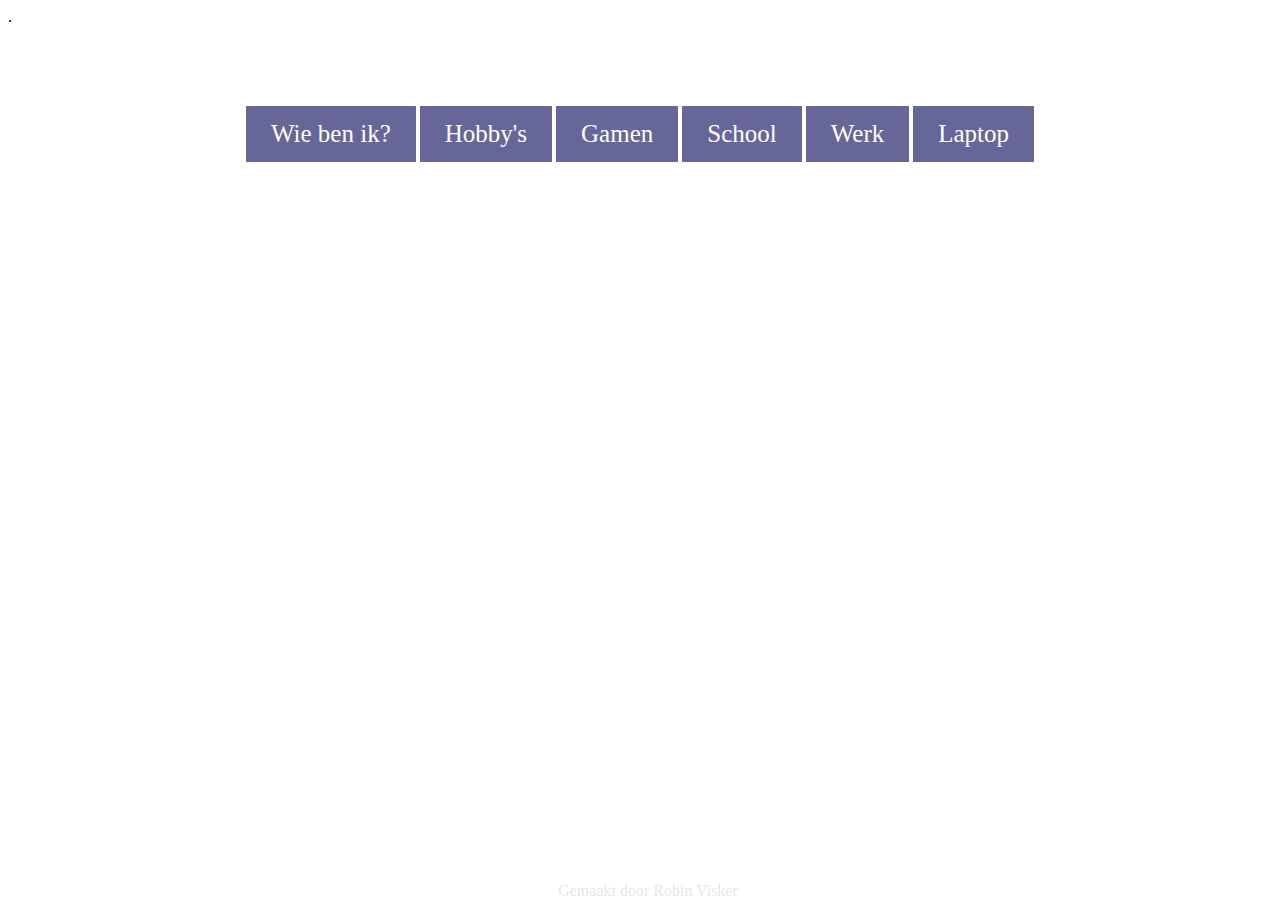
<file: index.html>
<!DOCTYPE html>
<html>
<head>
  <title>Homepagina</title>.

    <link rel="stylesheet"
          type="text/css"
          href="CSS/stylesheet.css"/>
</head>
<body>


<h1>Lijst met pagina's</h1>

<div id="main">
 <a href="Directory's/pagina1.html">Wie ben ik?</a>
 <a href="Directory's/pagina2.html">Hobby's</a>
 <a href="Directory's/pagina3.html">Gamen</a>
 <a href="Directory's/pagina4.html">School</a>
<a href="Directory's/pagina5.html">Werk</a>
<a href="Directory's/pagina6.html">Laptop</a>
</div>

<div class="footer">Gemaakt door Robin Visker</div>

</body>
</html>
</file>
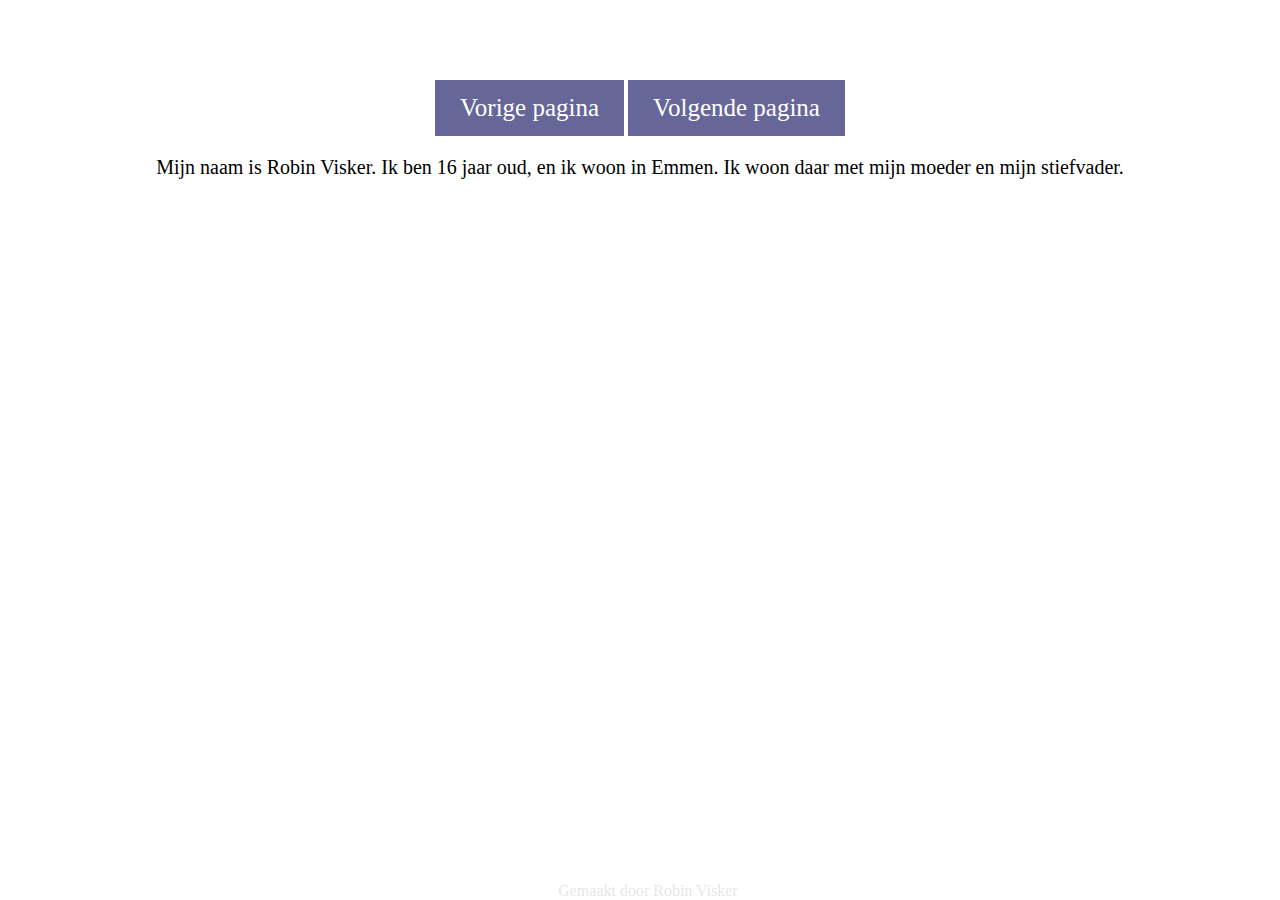
<file: Directory's/pagina1.html>
<!DOCTYPE html>
<html>
<head>
  <title>Wie ben ik?</title>

  <link rel="stylesheet"
        type="text/css"
        href="../CSS/stylesheet.css"/>
</head>
<body>


  <h1>Wie ben ik?</h1>

  <div id="main">
    <center><a href="#" onClick="history.go(-1);return true;">Vorige pagina</a>
      <a href="../Directory's/pagina2.html">Volgende pagina</a></center>
  </div>

  <p align="left">Mijn naam is Robin Visker. Ik ben 16 jaar oud, en ik woon in Emmen.
    Ik woon daar met mijn moeder en mijn stiefvader.</p>


  <div class="footer">Gemaakt door Robin Visker</div>

</body>
</html>
</file>
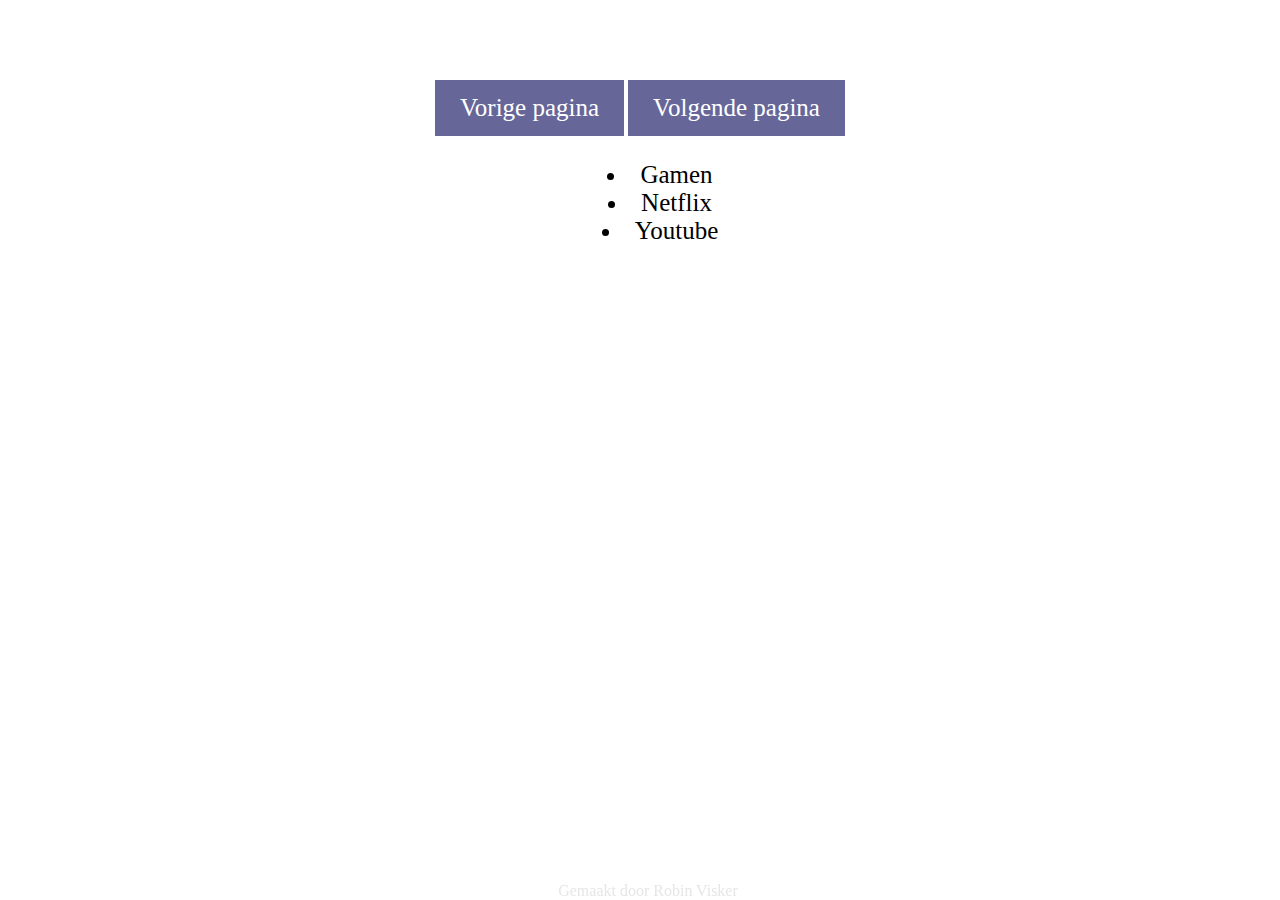
<file: Directory's/pagina2.html>
<!DOCTYPE html>
<html>
<head>
  <title>Hobby's</title>

    <link rel="stylesheet"
          type="text/css"
          href="../CSS/stylesheet.css"/>
</head>
<body>


<h1>Hobby's</h1>

<div id="main">
    <center><a href="#" onClick="history.go(-1);return true;">Vorige pagina</a>
        <a href="./pagina3.html">Volgende pagina</a></center>
</div>

    <ul>
      <li>Gamen</li>
      <li>Netflix</li>
      <li>Youtube</li>
</ul>


<div class="footer">Gemaakt door Robin Visker</div>

</body>
</html>
</file>
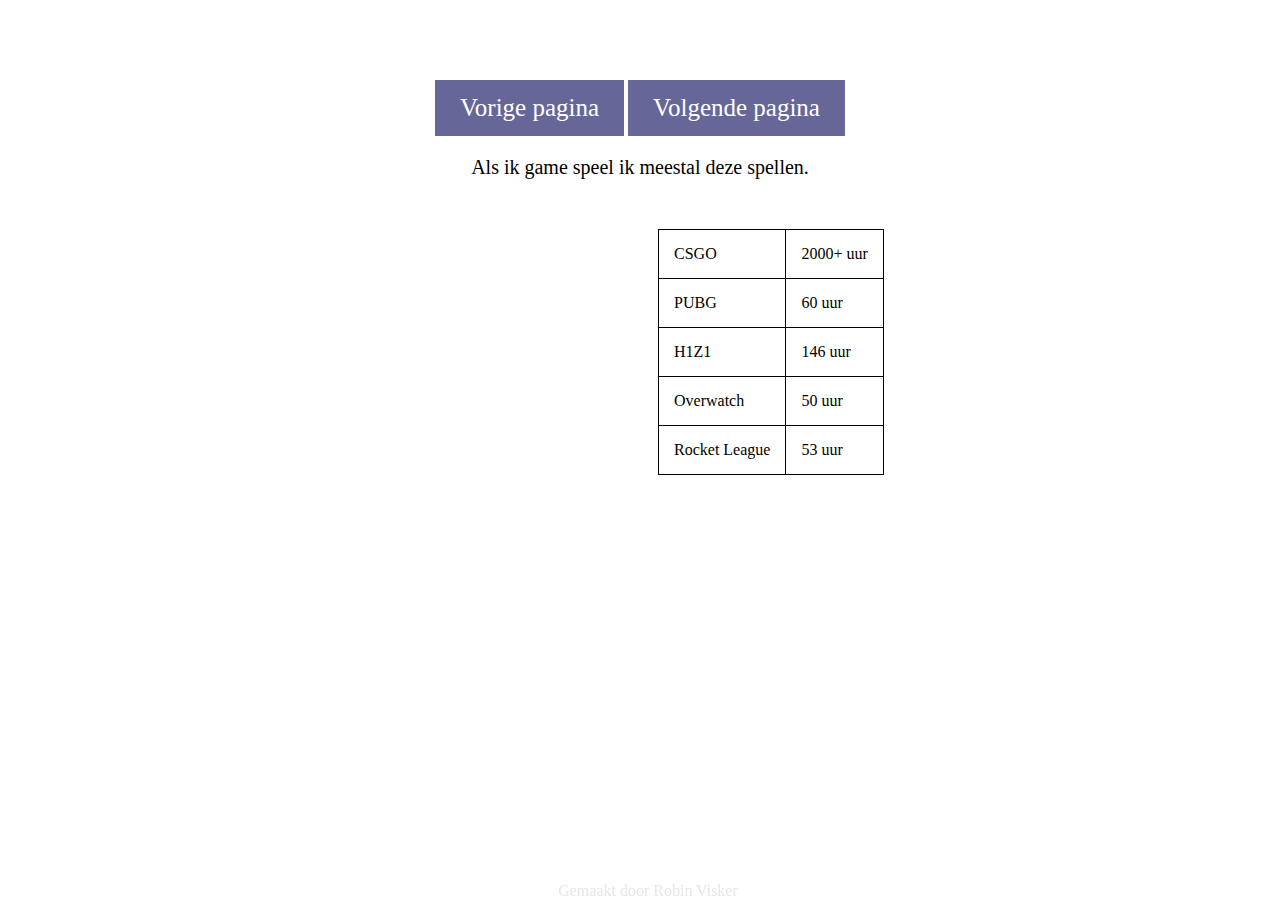
<file: Directory's/pagina3.html>
<!DOCTYPE html>
<html>
<head>
  <title>Gamen</title>

    <link rel="stylesheet"
          type="text/css"
          href="../CSS/stylesheet.css"/>
</head>
<body>


<h1>Gamen</h1>

<div id="main">
    <center><a href="#" onClick="history.go(-1);return true;">Vorige pagina</a>
        <a href="../Directory's/pagina4.html">Volgende pagina</a></center>
</div>

<p>Als ik game speel ik meestal deze spellen.</p>

<TABLE>
    <tr> <td> CSGO </td> <td> 2000+ uur </td> </tr>
    <tr> <td> PUBG </td> <td> 60 uur </td> </tr>
    <tr> <td> H1Z1 </td> <td> 146 uur  </td> </tr>
    <tr> <td> Overwatch   </td> <td> 50 uur </td> </tr>
    <tr> <td> Rocket League </td> <td> 53 uur </td> </tr>
</TABLE>

<div class="footer">Gemaakt door Robin Visker</div>

</body>
</html>
</file>
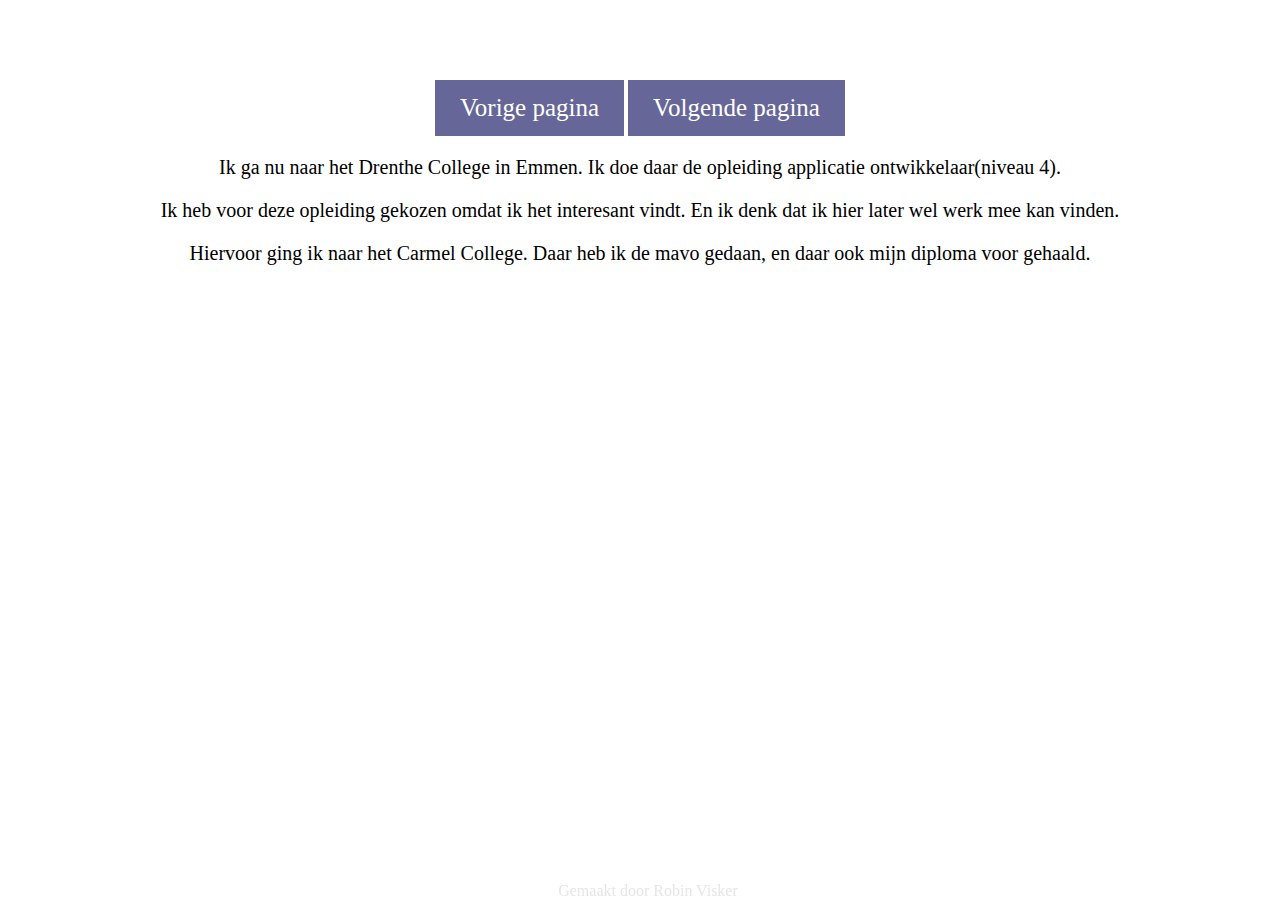
<file: Directory's/pagina4.html>
<!DOCTYPE html>
<html>
<head>
  <title>School</title>

  <link rel="stylesheet"
        type="text/css"
        href="../CSS/stylesheet.css"/>
</head>
<body>


  <h1>School</h1>

  <div id="main">
    <center><a href="#" onClick="history.go(-1);return true;">Vorige pagina</a>
      <a href="../Directory's/pagina5.html">Volgende pagina</a></center>
  </div>

  <p>Ik ga nu naar het Drenthe College in Emmen. Ik doe daar de opleiding applicatie
    ontwikkelaar(niveau 4).</p> <p>Ik heb voor deze opleiding gekozen omdat ik het interesant
    vindt.  En ik denk dat ik hier later wel werk mee kan vinden.</p>
    <p> Hiervoor ging ik naar het Carmel College. Daar heb ik  de mavo gedaan,
     en daar ook mijn diploma voor gehaald.</p>


<div class="footer">Gemaakt door Robin Visker</div>

</body>
</html>
</file>
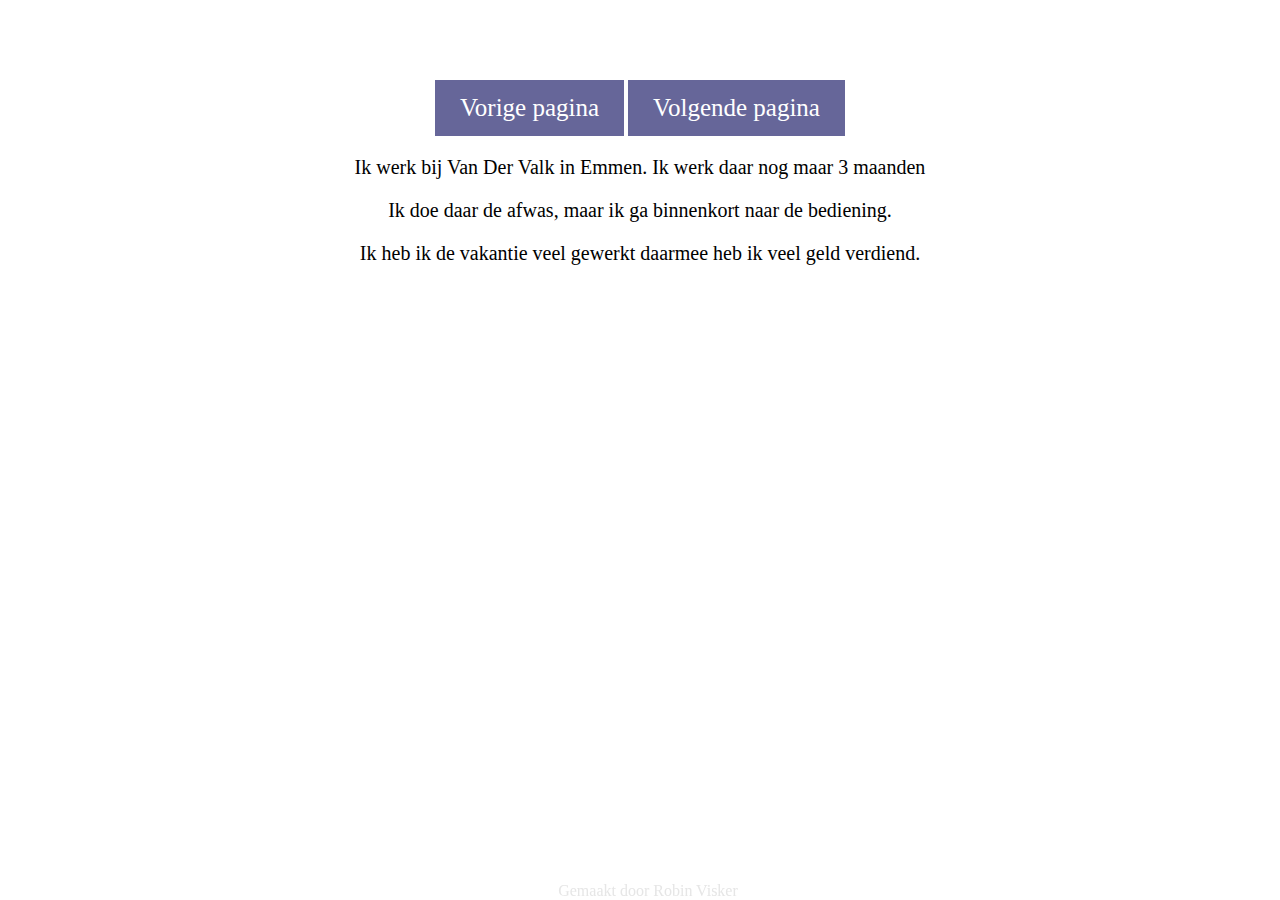
<file: Directory's/pagina5.html>
<!DOCTYPE html>
<html>
<head>
  <title>Werk</title>

  <link rel="stylesheet"
        type="text/css"
        href="../CSS/stylesheet.css"/>

</head>
<body>


  <h1>Werk</h1>

  <div id="main">
    <center><a href="#" onClick="history.go(-1);return true;">Vorige pagina</a>
      <a href="../Directory's/pagina6.html">Volgende pagina</a></center>
  </div>

  <p>Ik werk bij Van Der Valk in Emmen. Ik werk daar nog maar 3 maanden</p>
  <p>Ik doe daar de afwas, maar ik ga binnenkort naar de bediening.</p>
  <p>Ik heb ik de vakantie veel gewerkt daarmee heb ik veel geld verdiend.


<div class="footer">Gemaakt door Robin Visker</div>

</body>
</html>
</file>
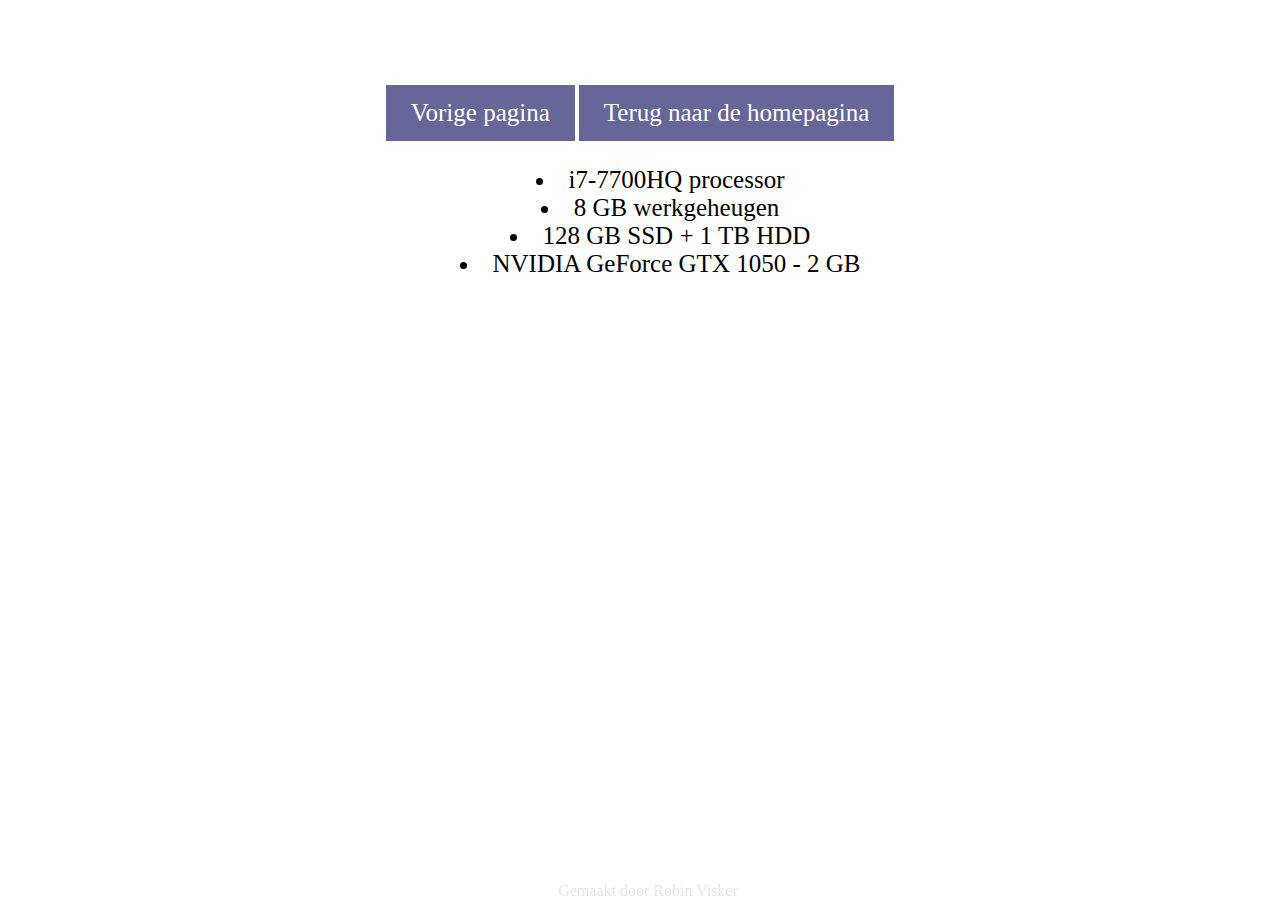
<file: Directory's/pagina6.html>
<!DOCTYPE html>
<html>
<head>
  <title>Laptop</title>

  <link rel="stylesheet"
        type="text/css"
        href="../CSS/stylesheet.css"/>
</head>
<body>



<h2>Lijstje met specs</h2>
<br>

<div id="main">
  <center><a href="#" onClick="history.go(-1);return true;">Vorige pagina</a>
    <a href="../index.html">Terug naar de homepagina</a></center>
</div>

<ul>
  <li> i7-7700HQ processor</li>
  <li>8 GB werkgeheugen</li>
  <li>128 GB SSD + 1 TB HDD</li>
  <li>NVIDIA GeForce GTX 1050 - 2 GB</li>
</ul>


<div class="footer">Gemaakt door Robin Visker</div>

</body>
</html>
</file>
<file: CSS/stylesheet.css>
#main {
    text-align: center;
    font-family: "Century Schoolbook";
}


h1 {
    color: white;
    text-align: center;
    font-family: "Century Schoolbook";
}

ol {
    font-family: "Century Schoolbook";
    font-size: 25px;
    text-align: center;
    list-style-position: inside;

}
a {font-size: 25px;}

p {
    font-family: "Century Schoolbook";
    font-size: 20px;
    text-align: center;
}

a:link, a:visited {
    background-color: #666699;
    color: white;
    padding: 14px 25px;
    text-align: center;
    text-decoration: none;
    display: inline-block;
}

a:hover, a:active {
    background-color: #a3a3c2;
}

ul {
    font-family: "Century Schoolbook";
    font-size: 25px;
    text-align: center;
    list-style-position: inside;
}

h2 {
    color: white;
    text-align: center;
    font-family: "Century Schoolbook";
}

.footer{
    position: fixed;
    text-align: center;
    bottom: 0px;
    width: 100%;
    color: #e6e6e6;
}

body {
    background-image: url("http://eskipaper.com/images/tumblr-backgrounds-9.jpg");
}

table, th, td {
    border: 1px solid black;
    border-collapse: collapse;
    padding: 15px;
    margin-top: 50px;
    margin-left: 650px;
    BORDER: 5;
    width: 350;
    height: 200;
    align: center;
}
</file>
